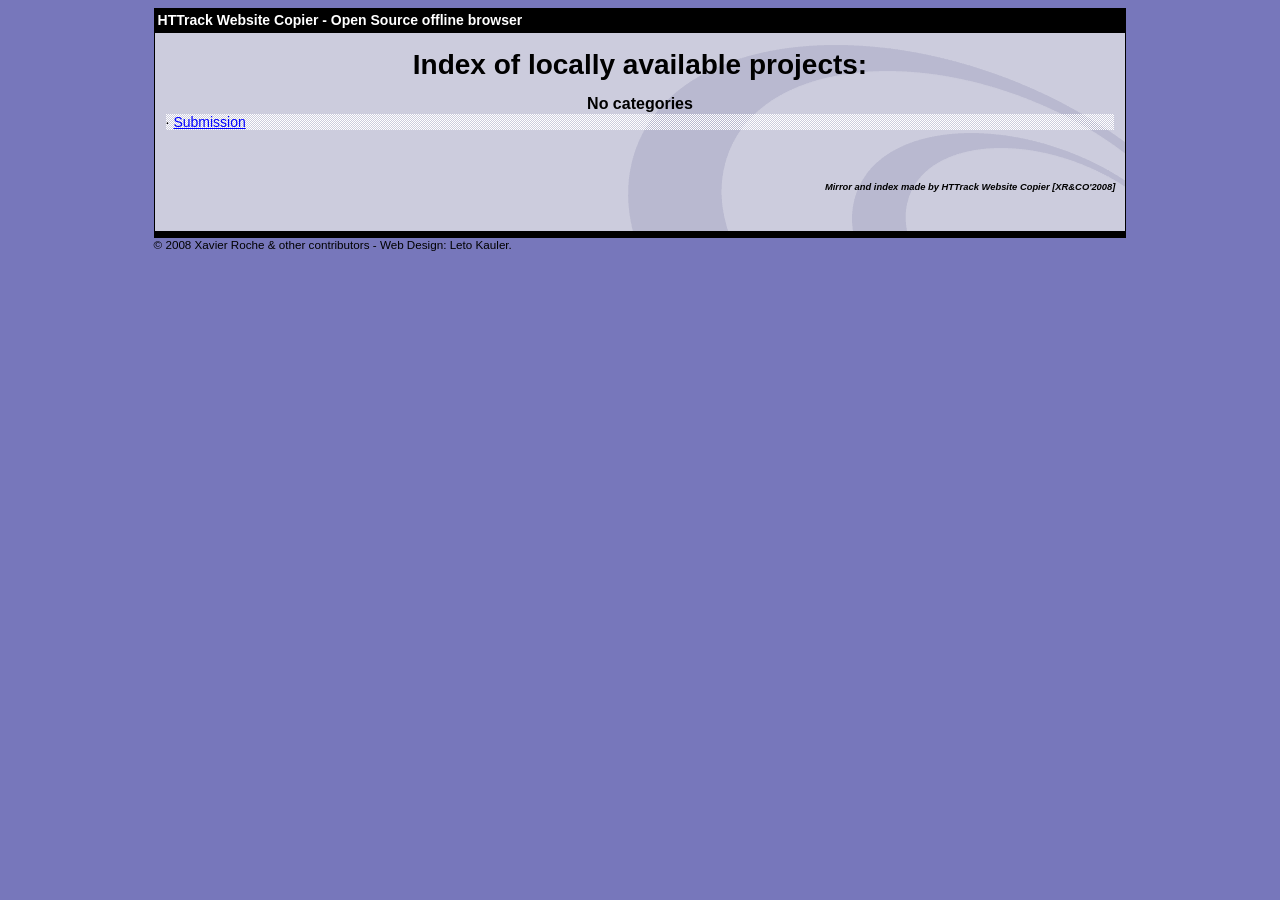
<file: index.html>
<html xmlns="http://www.w3.org/1999/xhtml" lang="en">

<head>
	<meta http-equiv="Content-Type" content="text/html; charset=utf-8" />
	<meta name="description" content="HTTrack is an easy-to-use website mirror utility. It allows you to download a World Wide website from the Internet to a local directory,building recursively all structures, getting html, images, and other files from the server to your computer. Links are rebuiltrelatively so that you can freely browse to the local site (works with any browser). You can mirror several sites together so that you can jump from one toanother. You can, also, update an existing mirror site, or resume an interrupted download. The robot is fully configurable, with an integrated help" />
	<meta name="keywords" content="httrack, HTTRACK, HTTrack, winhttrack, WINHTTRACK, WinHTTrack, offline browser, web mirror utility, aspirateur web, surf offline, web capture, www mirror utility, browse offline, local  site builder, website mirroring, aspirateur www, internet grabber, capture de site web, internet tool, hors connexion, unix, dos, windows 95, windows 98, solaris, ibm580, AIX 4.0, HTS, HTGet, web aspirator, web aspirateur, libre, GPL, GNU, free software" />
	<title>List of available projects - HTTrack Website Copier</title>
	<!-- Mirror and index made by HTTrack Website Copier/3.49-2 [XR&CO'2014] -->

	<style type="text/css">
	<!--

body {
	margin: 0;  padding: 0;  margin-bottom: 15px;  margin-top: 8px;
	background: #77b;
}
body, td {
	font: 14px "Trebuchet MS", Verdana, Arial, Helvetica, sans-serif;
	}

#subTitle {
	background: #000;  color: #fff;  padding: 4px;  font-weight: bold; 
	}

#siteNavigation a, #siteNavigation .current {
	font-weight: bold;  color: #448;
	}
#siteNavigation a:link    { text-decoration: none; }
#siteNavigation a:visited { text-decoration: none; }

#siteNavigation .current { background-color: #ccd; }

#siteNavigation a:hover   { text-decoration: none;  background-color: #fff;  color: #000; }
#siteNavigation a:active  { text-decoration: none;  background-color: #ccc; }


a:link    { text-decoration: underline;  color: #00f; }
a:visited { text-decoration: underline;  color: #000; }
a:hover   { text-decoration: underline;  color: #c00; }
a:active  { text-decoration: underline; }

#pageContent {
	clear: both;
	border-bottom: 6px solid #000;
	padding: 10px;  padding-top: 20px;
	line-height: 1.65em;
	background-image: url(backblue.gif);
	background-repeat: no-repeat;
	background-position: top right;
	}

#pageContent, #siteNavigation {
	background-color: #ccd;
	}


.imgLeft  { float: left;   margin-right: 10px;  margin-bottom: 10px; }
.imgRight { float: right;  margin-left: 10px;   margin-bottom: 10px; }

hr { height: 1px;  color: #000;  background-color: #000;  margin-bottom: 15px; }

h1 { margin: 0;  font-weight: bold;  font-size: 2em; }
h2 { margin: 0;  font-weight: bold;  font-size: 1.6em; }
h3 { margin: 0;  font-weight: bold;  font-size: 1.3em; }
h4 { margin: 0;  font-weight: bold;  font-size: 1.18em; }

.blak { background-color: #000; }
.hide { display: none; }
.tableWidth { min-width: 400px; }

.tblRegular       { border-collapse: collapse; }
.tblRegular td    { padding: 6px;  background-image: url(fade.gif);  border: 2px solid #99c; }
.tblHeaderColor, .tblHeaderColor td { background: #99c; }
.tblNoBorder td   { border: 0; }


// -->
</style>

</head>

<body>
<table width="76%" border="0" align="center" cellspacing="0" cellpadding="3" class="tableWidth">
	<tr>
	<td id="subTitle">HTTrack Website Copier - Open Source offline browser</td>
	</tr>
</table>
<table width="76%" border="0" align="center" cellspacing="0" cellpadding="0" class="tableWidth">
<tr class="blak">
<td>
	<table width="100%" border="0" align="center" cellspacing="1" cellpadding="0">
	<tr>
	<td colspan="6"> 
		<table width="100%" border="0" align="center" cellspacing="0" cellpadding="10">
		<tr> 
		<td id="pageContent"> 
<!-- ==================== End prologue ==================== -->


<h1 ALIGN=Center>Index of locally available projects:</H1>
  <table border="0" width="100%" cellspacing="1" cellpadding="0">
		<TH>
		<BR/>
			No categories
		</TH>
		<TR>
		  <TD BACKGROUND="fade.gif">
                    &middot; <A HREF="Submission/index.html">Submission</A>
   		  </TD>
		</TR>
	</TABLE>
	<BR>
	<H6 ALIGN="RIGHT">
         <I>Mirror and index made by HTTrack Website Copier [XR&CO'2008]</I>
	</H6>
	<!-- Mirror and index made by HTTrack Website Copier/3.49-2 [XR&CO'2014] -->
	<!-- Thanks for using HTTrack Website Copier! -->

<!-- ==================== Start epilogue ==================== -->
		</td>
		</tr>
		</table>
	</td>
	</tr>
	</table>
</td>
</tr>
</table>

<table width="76%" border="0" align="center" valign="bottom" cellspacing="0" cellpadding="0">
	<tr>
	<td id="footer"><small>&copy; 2008 Xavier Roche & other contributors - Web Design: Leto Kauler.</small></td>
	</tr>
</table>

</body>

</html>
</file>
